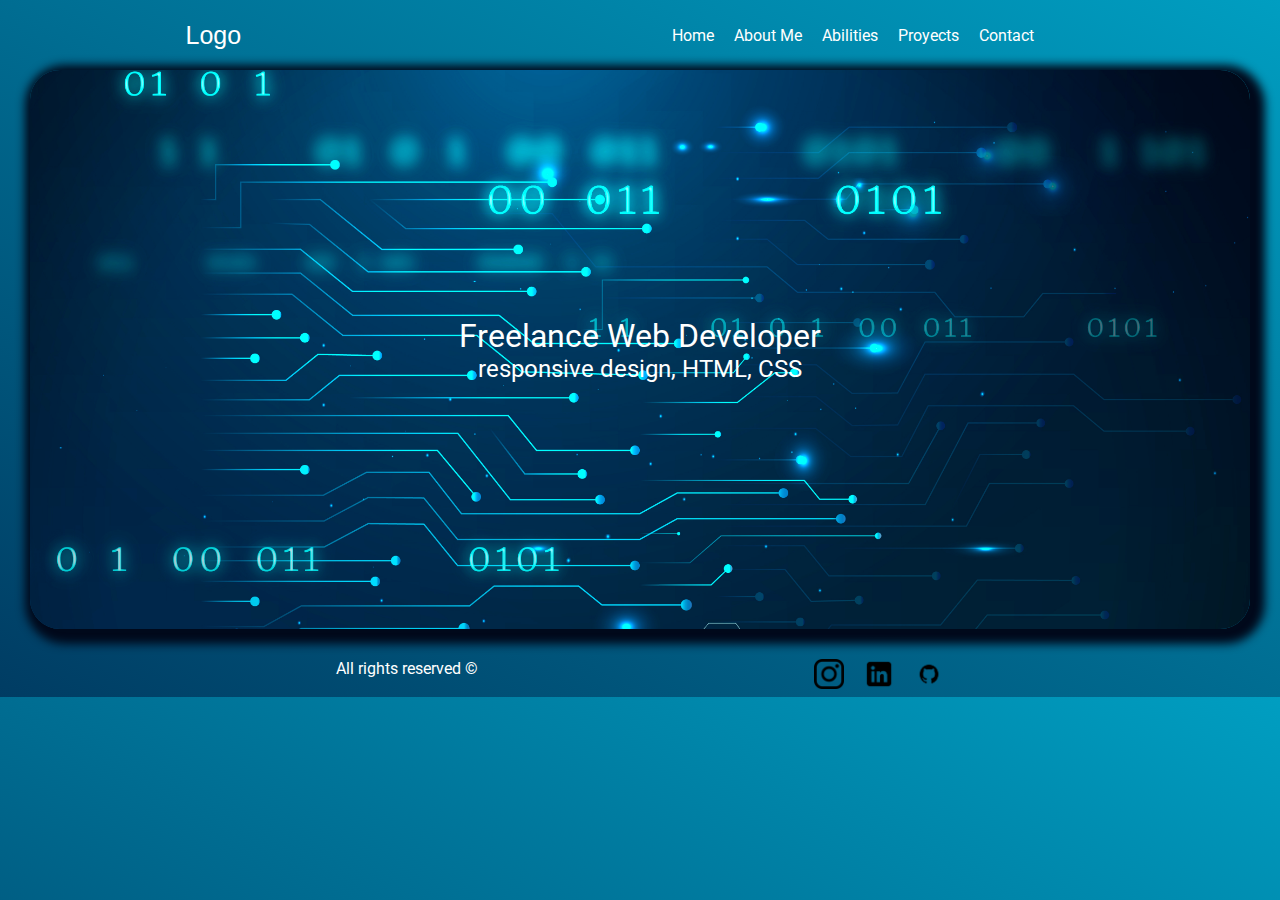
<file: index.html>
<!DOCTYPE html>
<html id="index" lang="es">
<head>
    <meta charset="UTF-8">
    <meta http-equiv="X-UA-Compatible" content="IE=edge">
    <meta name="viewport" content="width=device-width, initial-scale=1.0">
    <link rel="stylesheet" href="./css/styles.css"">
    <link href="https://fonts.googleapis.com/css2?family=Roboto:wght@300;400;500;900&display=swap" rel="stylesheet">
    <title>Portfolio</title>
</head>
<body>
    <header id="header">
        <a class="logo" href="./index.html">Logo</a>
        <nav id="menu">
            <ul id="menu__nav">
                <li><a href="./index.html">Home</a></li>
                <li><a href="./pages/aboutMe.html">About Me</a></li>
                <li><a href="./pages/abilities.html">Abilities</a></li>
                <li><a href="./pages/proyects.html">Proyects</a></li>
                <li><a href="./pages/contact.html">Contact</a></li>
            </ul>
            <input type="checkbox" name="menu" id="menu__responsive">
        </nav>
    </header>
    <main id="main__home">
        <h1 class="main__title">Freelance Web Developer </h1>
        <h2 class="main__subtitle">responsive design, HTML, CSS</h2>

    </main>
    <footer id="footer">
        <p class="footer__parrafo">All rights reserved ©</p>
        <section class="footer__redes">
            <a href="https://www.instagram.com"><img src="./img/instagram.png" alt="Logo instagram"></a>
            <a href="https://co.linkedin.com/"><img src="./img/linkedin.png" alt="Logo linkedin"></a>
            <a href="https://github.com/"><img src="./img/github.png" alt="Logo github"></a>
        </section>
    </footer>
</body>
</html>
</file>
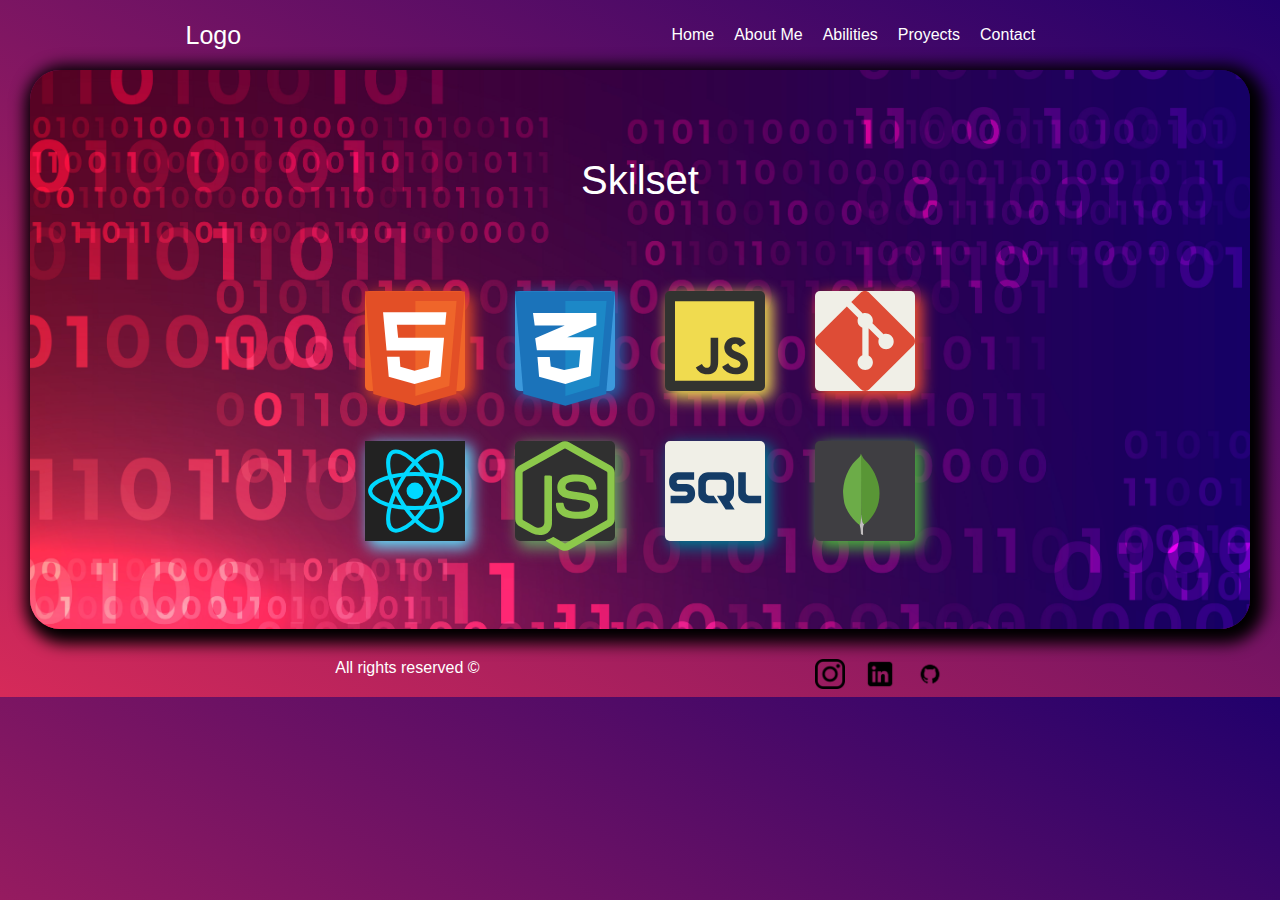
<file: pages/abilities.html>
<!DOCTYPE html>
<html id="abilities" lang="es">
<head>
    <meta charset="UTF-8">
    <meta http-equiv="X-UA-Compatible" content="IE=edge">
    <meta name="viewport" content="width=device-width, initial-scale=1.0">
    <link rel="stylesheet" href="../css/styles.css">
    <title>Abilities</title>
</head>
<body>
    <header id="header">
        <a class="logo" href="../index.html">Logo</a>
        <nav id="menu">
            <ul id="menu__nav">
                <li><a href="../index.html">Home</a></li>
                <li><a href="./aboutMe.html">About Me</a></li>
                <li><a href="./abilities.html">Abilities</a></li>
                <li><a href="./proyects.html">Proyects</a></li>
                <li><a href="./contact.html">Contact</a></li>
            </ul>
        </nav>
    </header>
    <main id="main__abilities">
        <h2 class="abilities__title">Skilset</h2>
        <section class="section__logos1">

            <div class="section__logo html">
                <p class="text__slide">HTML 5</p>
                <img src="../img/html-1.svg" alt="Logo HTML5">
            </div>

            <div class="section__logo css">
                <p class="text__slide">CSS 3</p>
                <img src="../img/css.svg" alt="Logo CSS3">
            </div>

            <div class="section__logo javascript">
                <p class="text__slide">JavaScript</p>
                <img src="../img/javascript.svg" alt="Logo JavaScript">
            </div>

            <div class="section__logo git">
                <p class="text__slide">Git</p>
                <img src="../img/git.svg" alt="Logo Git">
            </div>
            
            <div class="section__logo reactjs">
                <p class="text__slide">ReactJs</p>
                <img src="../img/react.svg" alt="Logo React Js">
            </div>

            <div class="section__logo nodejs">
                <p class="text__slide">NodeJs</p>
                <img src="../img/node.svg" alt="Logo Node Js">
            </div>

            <div class="section__logo sql">
                <p class="text__slide">SQL</p>
                <img src="../img/sql.svg" alt="Logo SQL">
            </div>
            
            <div class="section__logo mongodb">
                <p class="text__slide">Mongo DB</p>
                <img src="../img/mongo.svg" alt="Logo Mongo DB">
            </div>

        </section>
    </main>
    <footer id="footer">
        <p class="footer__parrafo">All rights reserved ©</p>
        <section class="footer__redes">
            <a href="https://www.instagram.com"><img src="../img/instagram.png" alt="Logo instagram"></a>
            <a href="https://co.linkedin.com/"><img src="../img/linkedin.png" alt="Logo linkedin"></a>
            <a href="https://github.com/"><img src="../img/github.png" alt="Logo github"></a>
        </section>
    </footer>
</body>
</html>
</file>
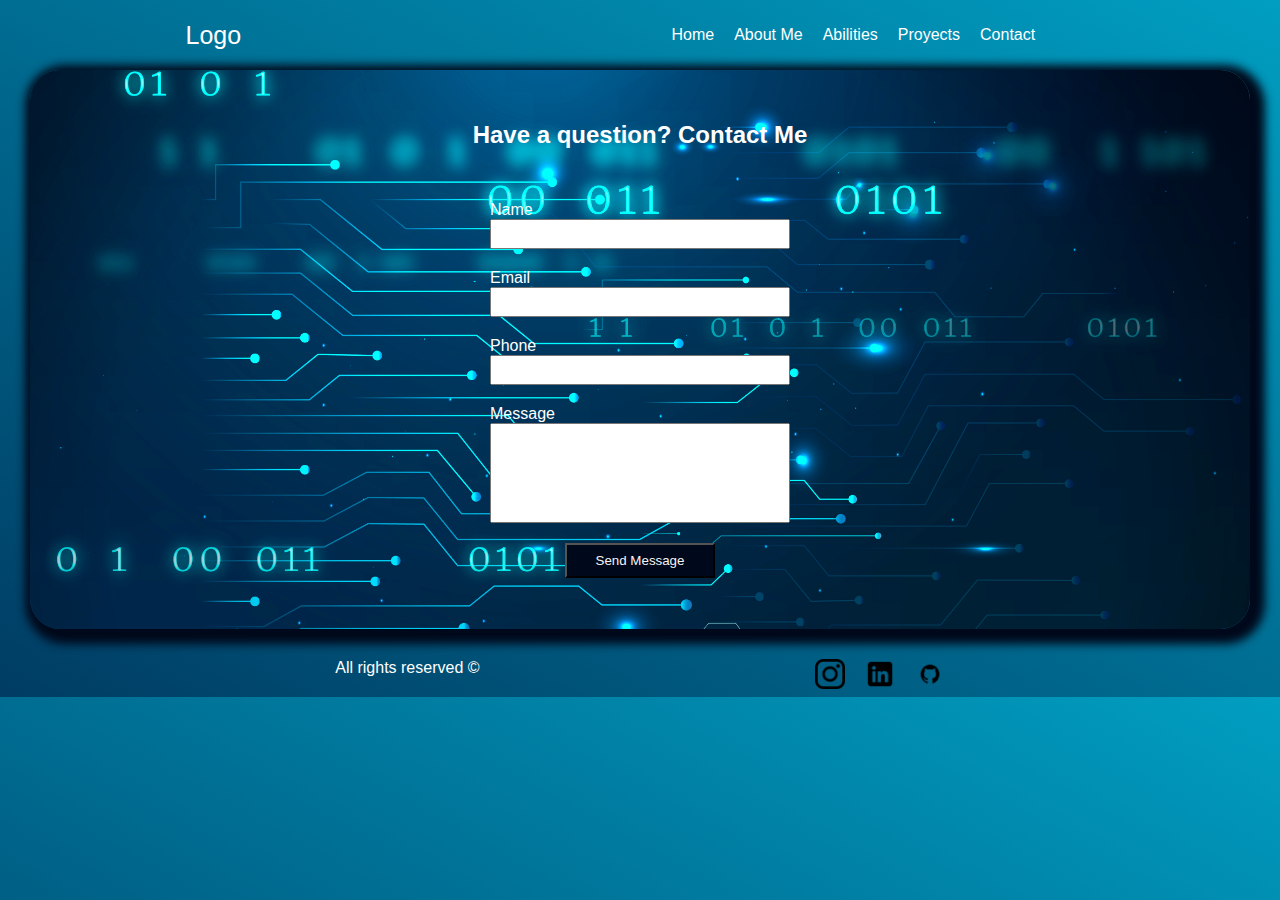
<file: pages/contact.html>
<!DOCTYPE html>
<html id="contact" lang="es">
<head>
    <meta charset="UTF-8">
    <meta http-equiv="X-UA-Compatible" content="IE=edge">
    <meta name="viewport" content="width=device-width, initial-scale=1.0">
    <link rel="stylesheet" href="../css/styles.css">
    <title>Contact</title>
</head>
<body>
    <header id="header">
        <a class="logo" href="../index.html">Logo</a>
        <nav id="menu">
            <ul id="menu__nav">
                <li><a href="../index.html">Home</a></li>
                <li><a href="./aboutMe.html">About Me</a></li>
                <li><a href="./abilities.html">Abilities</a></li>
                <li><a href="./proyects.html">Proyects</a></li>
                <li><a href="./contact.html">Contact</a></li>
            </ul>
        </nav>
    </header>
    <main id="main__contact">
        <h2>Have a question? Contact Me</h2>
        <form id="form">
            <div class="form__inputs">
                <label for="nombre">Name</label>
                <input type="text" id="nombre" required>
            </div>

            <div class="form__inputs">
                <label for="email">Email</label>
                <input type="email" id="email" required>
            </div>

            <div class="form__inputs">
                <label for="phone">Phone</label>
                <input type="tel" id="phone" required>
            </div>

            <div class="form__inputs">
                <label for="message">Message</label>
                <textarea id="message" ></textarea>
            </div>
            <button type="submit">Send Message</button>
        </form>
    </main>
    <footer id="footer">
        <p class="footer__parrafo">All rights reserved ©</p>
        <section class="footer__redes">
            <a href="https://www.instagram.com"><img src="../img/instagram.png" alt="Logo instagram"></a>
            <a href="https://co.linkedin.com/"><img src="../img/linkedin.png" alt="Logo linkedin"></a>
            <a href="https://github.com/"><img src="../img/github.png" alt="Logo github"></a>
        </section>
    </footer>
</body>
</html>
</file>
<file: css/styles.css>
*{
    margin: 0;
    padding: 0;
    box-sizing: border-box;
}
html{
    font-size: 62.5%;
    font-family: 'Roboto', sans-serif;
    overflow-x: hidden;
}
body{
    min-height: 100%;
}
#index, #contact{
    background: linear-gradient(to top right, #003c63, #009ec1);
    color: white;
}
a{
    text-decoration: none;
    color: white;
    transition: .5s;
}

img{
    max-width: 100%;
}

#header{
    height: 7rem;
    display: grid;
    align-items: center;
    grid-template-columns: repeat(3,1fr);
    align-items: center;
    justify-items: center;
}

.logo{
    font-size: 2.5rem;
    font-family: Arial, Helvetica, sans-serif;
}
#menu{
    grid-column: 2/4;
}

#menu__nav{
    font-size: 1.6rem;
    display: flex;
    gap: 2rem;
    grid-column: 2/4;
}
#menu__nav li{
    list-style: none;
    transition: .5s;
}
#menu__nav li:hover{
    transform: scale(1.10);
}
ul:hover li a:not(:hover){
    color:black;
    opacity: 1;
    filter: blur(.1rem);
}

#menu__responsive{
    visibility: hidden;
    position: absolute;
}

#main__home, #main__contact{
    font-size: 1.6rem;
    display: flex;
    flex-direction: column;
    margin: 3rem;
    margin-top: 0;
    min-height: 55.9rem; 
    align-items: center;
    justify-content: center;
    background-image: url(../img/v617batch2-kul-05-technology.jpg);
    background-repeat: no-repeat;
    background-attachment: fixed;
    background-size: cover;
    border-radius: 3rem;
    box-shadow: .5rem .5rem 1rem 1rem #00091B;
}


.main__title{
    font-weight: normal;
}
.main__subtitle{
    font-weight: normal;
}

#footer{
    font-size: 1.6rem;
    display: flex;
    justify-content: space-evenly;
    height: 3.8rem;
}

.footer__redes{
    width: 13rem;
    display: flex;
    gap: 2rem;
}

/*----------------------------------------------------ABOUT ME-------------------------------------------------*/

#aboutMe, #proyects{
    background: linear-gradient(to top left, #004386, #941357);
    color: white;
}

#main__aboutMe, #main__proyects{
    font-size: 1.6rem;
    display: flex;
    flex-direction: row;
    align-items: baseline;
    gap: 4rem;
    margin: 3rem;
    margin-top: 0;
    min-height: 55.9rem; 
    align-items: center;
    justify-content: center;
    background-image: url(../img/v627-aew-41-technologybackground.jpg);
    background-repeat: no-repeat;
    background-attachment: fixed;
    background-size: cover;
    border-radius: 3rem;
    box-shadow: .5rem .5rem 1.5rem 1rem #010101;
}

.main__aboutMe--contenido{
    display: flex;
    flex-direction: column;
    gap: 2.5rem;
}

.main__aboutMe--parafro{
    width: 30rem;
}

.main__aboutMe--imagen{
    width: 30rem;
    height: 40rem;
    border: solid black;
    background-color: blue;
    opacity: 0.3;
}


/*----------------------------------------------------ABILITIES------------------------------------------------------*/

#abilities{
    background: linear-gradient(to top right, #D62A59, #21006C);
    color: white;
}

.abilities__title{
    font-weight: normal;
    font-size: 4rem;
}

#main__abilities{
    font-size: 1.6rem;
    display: flex;
    flex-direction: column;
    margin: 3rem;
    margin-top: 0;
    min-height: 55.9rem; 
    align-items: center;
    justify-content: space-evenly;
    background-image: url(../img/8289968_25328.jpg);
    background-repeat: no-repeat;
    background-attachment: fixed;
    background-size: cover;
    border-radius: 3rem;
    box-shadow: .5rem .5rem 1.5rem 1rem #010101;
}

.section__logos1{
    display: grid;
    grid-template-columns: repeat(4, 1fr);
    grid-template-rows: repeat(2, 1fr);
    gap: 5rem;
    flex-flow: row wrap;
    align-items: center;
}

.section__logo{ 
    width: 10rem;
    height: 10rem;
    border-radius: 5%;
}

.html{
    box-shadow: .5rem .5rem 1.5rem .2rem #E34C26;
    background-color: #F06529;
    transition: 0.5s;
}
.css{
    box-shadow: .5rem .5rem 1.5rem .2rem #2565AE;
    background-color: #3C99DC;
    transition: .5s;
}
.javascript{
    box-shadow: .5rem .5rem 1.5rem .2rem #F0DB4F;
    background-color: #323330;
    transition: .5s;
}
.git{
    box-shadow: .5rem .5rem 1.5rem .2rem #F1502F;
    background-color: #f0efe7;
    transition: .5s;
}
.reactjs{
    box-shadow: .5rem .5rem 1.5rem .2rem #61DBFB;
    transition: .5s;
}
.nodejs{
    box-shadow: .5rem .5rem 1.5rem .2rem #68A063;
    background-color: #303030;
    transition: .5s;
}
.sql{
    box-shadow: .5rem .5rem 1.5rem .2rem #00758F;
    background-color: #f0efe7;
    transition: .5s;
}
.mongodb{
    box-shadow: .5rem .5rem 1.5rem .2rem #4DB33D;
    background-color: #3F3E42;
    transition: .5s;
}

.text__slide{
    position: absolute;
    white-space:nowrap;
    color: rgba(255,255,255,0);
    transition: .5s;
}
.html:hover, .css:hover, .javascript:hover, .git:hover, .reactjs:hover, .nodejs:hover, .sql:hover, .mongodb:hover{
    transform: scale(1.05, 1.05);
}
.html:hover .text__slide, .css:hover .text__slide, .javascript:hover .text__slide, .git:hover .text__slide, .git:hover .text__slide, .reactjs:hover .text__slide, .nodejs:hover .text__slide, .sql:hover .text__slide, .mongodb:hover .text__slide {
    color: whitesmoke;
    transform: translateY(-3rem);
}

@media screen and (max-width: 425px){
    #menu__nav{
        opacity: 0;
    }
    #menu{
        visibility: hidden;
        position: absolute;
    }
    .logo{
        grid-column: 2/3;
    }
    .main__title{
        font-size: 2.5rem;
    }
    .main__subtitle{
        font-size: 1.5rem;
    }

    /*----------------------------------------------------ABOUT ME-------------------------------------------------*/
    #main__aboutMe, #main__proyects{
        flex-direction: column;
    }
    .main__aboutMe--contenido{
        margin-top: 1rem;
        text-align: center;
    }
    .main__aboutMe--imagen{
        margin-bottom: 1rem;
    }
    
    /*----------------------------------------------------ABILITIES------------------------------------------------------*/
    .section__logos1{
        grid-template-columns: repeat(2, 1fr);
        grid-template-rows: repeat(4, 1fr);
        margin-bottom: 2rem;
    }
    .abilities__title{
        margin: 3rem;
    }

    /*----------------------------------------------------Proyects--------------------------------------------------*/
    .container{
        flex-direction: column;
        align-items: center;
        margin: 2rem;
    }
}
@media screen and (max-width: 768px){

}
/*----------------------------------------------------Proyects--------------------------------------------------*/

.container{
    width: 100%;
    position: relative;
    display: flex;
    justify-content: space-around;
    flex-wrap: wrap;
}
.container .card{
    position: relative;
}

.container .card .face{
    width: 30rem;
    height: 20rem;
}

.container .card .face.face1{
    position: relative;
    background-color: #333;
    display: flex;
    justify-content: center;
    align-content: center;
    align-items: center;
    z-index: 1;
    transform: translateY(10rem);
    transition: 0.5s;
    
}

.container .card:hover .face.face1{
    transform: translateY(0);
    box-shadow: .5rem .5rem 1.5rem 1rem #61DBFB, inset .5rem .5rem 1.5rem 1rem #D62A59;
}

.container .card:hover .face.face1 .content i{
    transition: 0.5s;
    color: #D62A59;
    opacity: 1;
}

.container .card .face.face1 .content i{
    font-size: 3rem;
    color: white;
    display: inline-block;
    opacity: .2;
}
.container .card .face.face1 .content h3{
    font-size: 1rem;
    color: white;
    text-align: center;
}
.container .card .face.face2{
    position: relative;
    background: whitesmoke;
    color: #010101;
    display: flex;
    align-items: center;
    justify-content: center;
    padding: 2rem;
    box-shadow: 0 2rem 5rem rgba(0, 0, 0, .8);
    transform: translateY(-10rem);
    transition: 0.5s;
}
.container .card:hover .face.face2{
    transform: translateY(0);
    box-shadow: .5rem .5rem 1.5rem 1rem #61DBFB;
}

/*----------------------------------------------------Contact-------------------------------------------------------------------*/

#main__contact{
    justify-content: space-evenly;
}
#form{
    display: flex;
    flex-direction: column;
    align-items: center;
    gap: 2rem;
}
.form__inputs{
    display: flex;
    flex-direction: column;
}
.form__inputs input{
    width: 30rem;
    height: 3rem;
}
.form__inputs textarea{
    width: 30rem;
    height: 10rem;
    resize: none;
}
#form button{
    height: 3.5rem;
    width: 15rem;
    background: #00091B;
    color: whitesmoke;
    transition: all 0.5s cubic-bezier(0.215, 0.610, 0.355, 1);
}
#form button:hover{
    transition: all 0.5s cubic-bezier(0.215, 0.610, 0.355, 1);
    background: #009ec1;
    color: #00091B;
}
</file>
